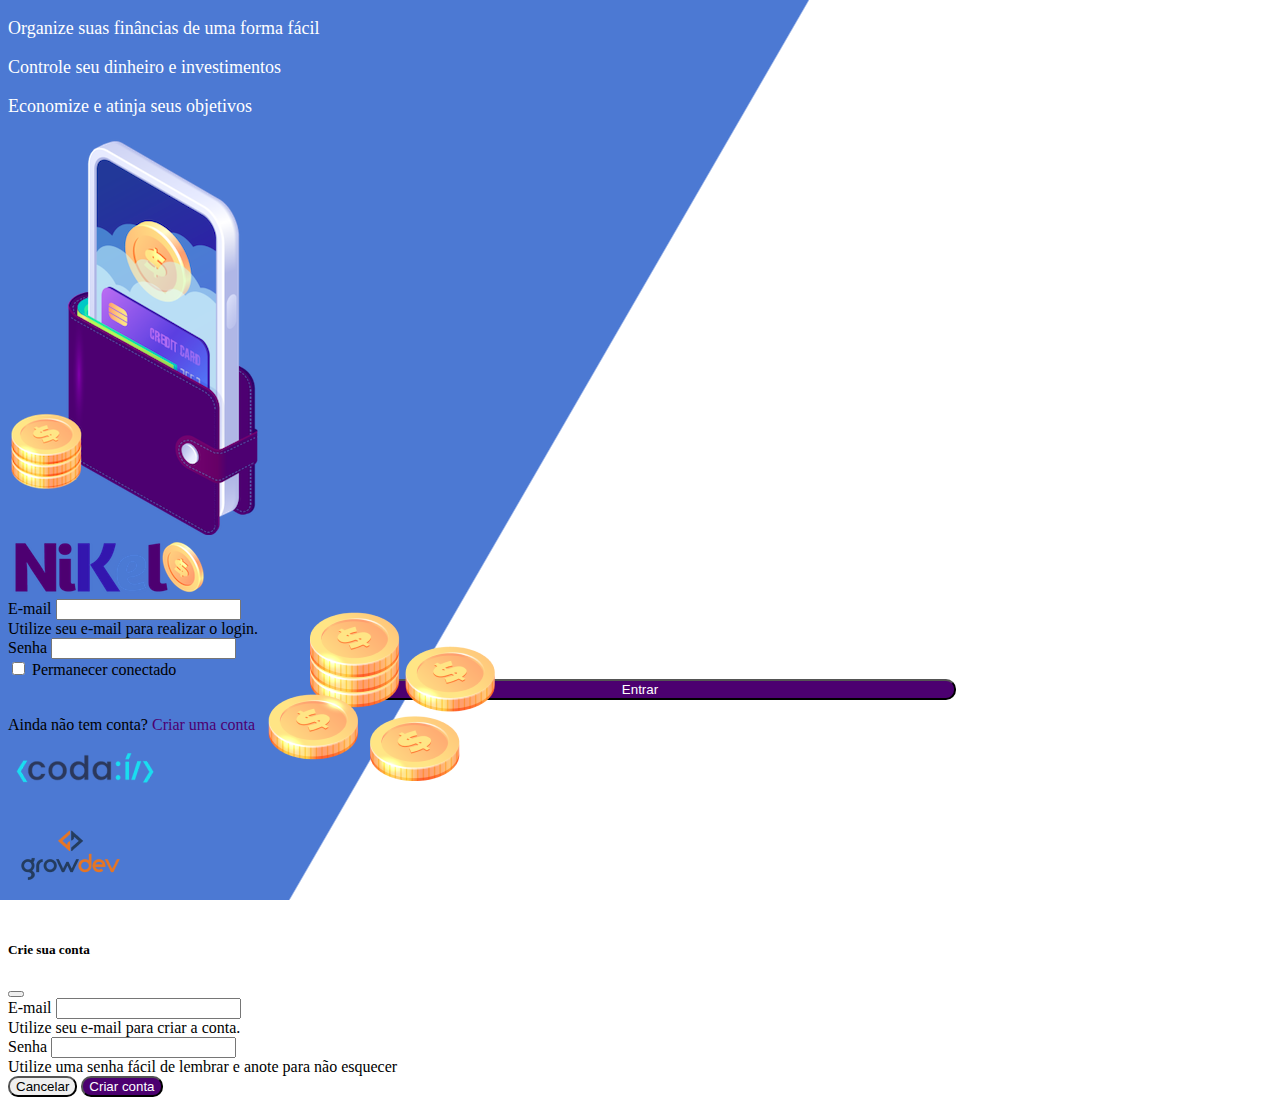
<file: public/index.html>
<!DOCTYPE html>
<html lang="en">
<head>
    <meta charset="UTF-8">
    <meta http-equiv="X-UA-Compatible" content="IE=edge">
    <meta name="viewport" content="width=device-width, initial-scale=1.0">
    <link href="https://cdn.jsdelivr.net/npm/bootstrap@5.2.0/dist/css/bootstrap.min.css" rel="stylesheet" integrity="sha384-gH2yIJqKdNHPEq0n4Mqa/HGKIhSkIHeL5AyhkYV8i59U5AR6csBvApHHNl/vI1Bx" crossorigin="anonymous">
    <link rel="stylesheet" href="./css/styles.css">
    <title>Nikel</title>
</head>
<body id="login">
    <div>
        <div class="container">
            <div class="row vh-100">
                <div class="col d-flex justify-content-center my-5 flex-column">
                    <div class="text-login">
                        <p>Organize suas finâncias de uma forma fácil</p>
                        <p>Controle seu dinheiro e investimentos</p>
                        <p>Economize e atinja seus objetivos</p>
                    </div>
                    <div class="text-center">
                        <img src="./assets/images/pocket.png" alt="image pocket" class="img-fluid" srcset="">
                        <img src="./assets/images/coins.png" alt="image coins" class="img-fluid d-none d-md-inline coins" srcset="">
                    </div>
                </div>
                <div class="col d-flex justify-content-center my-5 flex-column">
                    <div class="container">
                        <div class="row">
                            <div class="col">
                                <div class="text-center mb-3">
                                    <img src="./assets/images/nikel-logo.png" alt="logo nikel" class="img-fluid" srcset="">
                                </div>
                            </div>
                        </div>
                        <div class="row">
                            <div class="col">
                                <form id="login-form">
                                    <div class="mb-3">
                                      <label for="email-input" class="form-label">E-mail</label>
                                      <input type="email" class="form-control" id="email-input" aria-describedby="emailHelp">
                                      <div id="emailHelp" class="form-text">Utilize seu e-mail para realizar o login.</div>
                                    </div>
                                    <div class="mb-3">
                                      <label for="password-input" class="form-label">Senha</label>
                                      <input type="password" class="form-control" id="password-input">
                                    </div>
                                    <div class="mb-3 form-check">
                                        <input type="checkbox" class="form-check-input" id="session-input">
                                        <label class="form-check-label" for="session-input">Permanecer conectado</label>
                                      </div>
                                    <button type="submit" class="btn button-login">Entrar</button>
                                </form>
                            </div>
                        </div>
                        <div class="row">
                            <div class="col">
                                <p id="link-conta" class="text-center mt-2 form-text" data-bs-toggle="modal" data-bs-target="#register-modal">Ainda não tem conta? <span class="link-default">Criar uma conta</span></p>
                            </div>
                        </div>
                        <div class="row">
                            <div class="col">
                                <div class="text-center mt-5">
                                    <img src="./assets/images/codai-logo.png" alt="logo codai" srcset="">
                                </div>
                            </div>
                        </div>
                        <div class="row">
                            <div class="col">
                                <div class="text-center">
                                    <img src="./assets/images/growdev-logo.png" alt="logo growdev" srcset="">
                                </div>
                            </div>
                        </div>
                    </div>
                </div>
            </div>
        </div>
    </div> 
  <!-- Modal -->
  <div class="modal fade" id="register-modal" tabindex="-1" aria-labelledby="exampleModalLabel" aria-hidden="true">
    <div class="modal-dialog">
      <div class="modal-content">
        <div class="modal-header">
          <h5 class="modal-title" id="exampleModalLabel">Crie sua conta</h5>
          <button type="button" class="btn-close" data-bs-dismiss="modal" aria-label="Close"></button>
        </div>
            <form id="create-form">
            <div class="modal-body">
                <div class="mb-3">
                    <label for="email-create-input" class="form-label">E-mail</label>
                    <input type="email" class="form-control" id="email-create-input" aria-describedby="emailHelp" required>
                    <div id="emailHelp" class="form-text">Utilize seu e-mail para criar a conta.</div>
                </div>
                <div class="mb-3">
                    <label for="password-create-input" class="form-label">Senha</label>
                    <input type="password" class="form-control" id="password-create-input" required>
                    <div id="emailHelp" class="form-text">Utilize uma senha fácil de lembrar e anote para não esquecer</div>
                </div>
                </div>
                <div class="modal-footer">
                    <button type="button" class="btn btn-secondary button-cancel" data-bs-dismiss="modal">Cancelar</button>
                    <button type="submit" class="btn button-default">Criar conta</button>
                    </div>
                </form>
            </div>
        </div>
    </div>
</main>
    <script src="https://cdn.jsdelivr.net/npm/bootstrap@5.2.0/dist/js/bootstrap.bundle.min.js" integrity="sha384-A3rJD856KowSb7dwlZdYEkO39Gagi7vIsF0jrRAoQmDKKtQBHUuLZ9AsSv4jD4Xa" crossorigin="anonymous"></script>
    <script src="./js/index.js"></script>
</body>
</html>
</file>
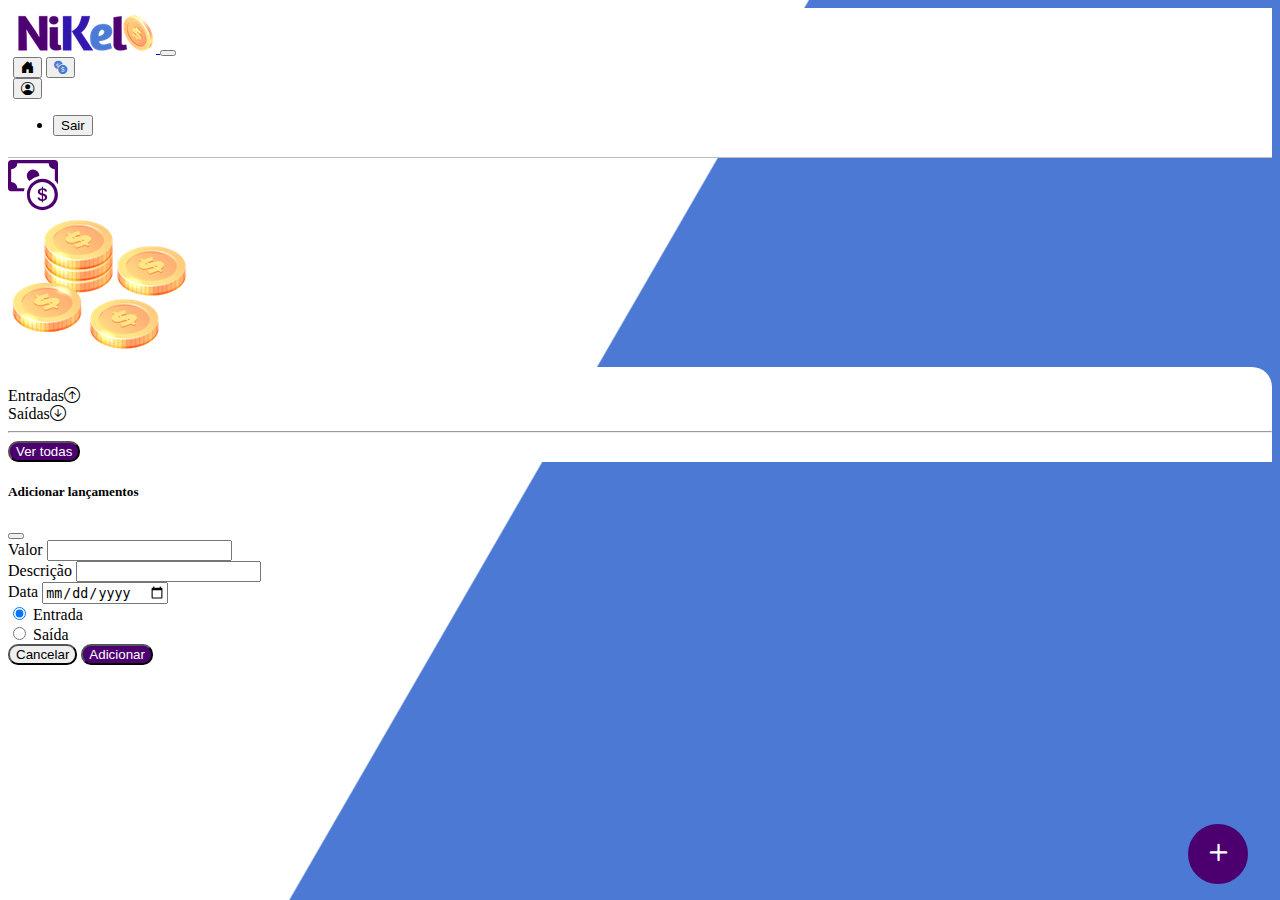
<file: public/home.html>
<!DOCTYPE html>
<html lang="pt-br">
<head>
    <meta charset="UTF-8">
    <meta http-equiv="X-UA-Compatible" content="IE=edge">
    <meta name="viewport" content="width=device-width, initial-scale=1.0">
    <link href="https://cdn.jsdelivr.net/npm/bootstrap@5.1.3/dist/css/bootstrap.min.css" rel="stylesheet" integrity="sha384-1BmE4kWBq78iYhFldvKuhfTAU6auU8tT94WrHftjDbrCEXSU1oBoqyl2QvZ6jIW3" crossorigin="anonymous">
    <link rel="stylesheet" href="https://cdn.jsdelivr.net/npm/bootstrap-icons@1.7.2/font/bootstrap-icons.css">
    <link rel="stylesheet" href="css/styles.css">
    <title>Nikel - Home</title>

</head>
<body id="app">
  <header>
    <nav class="navbar navbar-expand navbar-light bg-white">
        <div class="container-fluid">
          <a class="navbar-brand" href="#">
              <img src="./assets/images/nikel-small-logo.png" alt="logo nikel" class="img-fluid">
          </a>
          <button class="navbar-toggler" type="button" data-bs-toggle="collapse" data-bs-target="#navbarSupportedContent" aria-controls="navbarSupportedContent" aria-expanded="false" aria-label="Toggle navigation">
            <span class="navbar-toggler-icon"></span>
          </button>
          <div class="collapse navbar-collapse justify-content-end" id="navbarSupportedContent">
              <div class="d-flex menu">
                  <a href="home.html"><button class="btn" type="button"><i class="bi bi-house-door-fill fs-4"></i></button></a>
                  <a href="transactions.html"><button class="btn" type="button"><i class="bi bi-currency-exchange fs-4 color-secondary"></i></button></a>

                  <div class="dropdown">
                    <button class="btn" type="button" id="dropdownMenuButton1" data-bs-toggle="dropdown" aria-expanded="false">
                        <i class="bi bi-person-circle fs-4"></i></button>
                    <ul class="dropdown-menu logout" aria-labelledby="dropdownMenuButton1">
                        <li><button class="dropdown-item" id="button-logout">Sair</button></li>
                    </ul>
                  </div>
              </div>
          </div>
        </div>
      </nav>
</header>
    <main>
        <div class="container-lg">
            <div class="row">
                <div class="col d-flex mt-4 justify-content-start align-items-center">
                    <i class="bi bi-cash-coin color-primary icon-detail"></i>
                    <span class="fs-2" id="total"></span>
                </div>
                <div class="col d-flex mt-4 justify-content-end">
                    <div class="text-center">
                        <img src="./assets/images/coins-small.png" alt="coins">
                    </div>
                </div>
            </div>
            <div class="row">
                <div class="col-12 info shadow-lg">
                    <div class="container">
                        <div class="row">
                            <div class="col-6">
                                <span class="fs-4">Entradas<i class="bi bi-arrow-up-circle fs-2 align-middle"></i></span>
                            </div>
                            <div class="col-6">
                                <span class="fs-4">Saídas<i class="bi bi-arrow-down-circle fs-2 align-middle"></i></span>
                            </div>
                            <div class="col-12 my-2">
                                <hr>
                            </div>
                        </div>
                        <div class="row">
                            <div class="col-6">
                                <div class="container p-0" id="cash-in-list"></div>
                            </div>
                            <div class="col-6">
                                <div class="container p-0" id="cash-out-list"></div>
                            </div>
                            <div class="col-12 mb-4">
                                <button type="button" class="btn button-default" id="transactions-button">Ver todas</button>
                            </div>
                        </div>
                    </div>
                </div>
            </div>
            <button class="btn button-float" data-bs-toggle="modal" data-bs-target="#transaction-modal"><i class="bi bi-plus"></i></button>
        </div>
        <!--Modal-->
        <div class="modal fade" id="transaction-modal" tabindex="-1" aria-labelledby="exampleModalLabel" aria-hidden="true">
            <div class="modal-dialog">
                <div class="modal-content">
                    <div class="modal-header">
                        <h5 class="modal-title" id="exampleModalLabel">Adicionar lançamentos</h5>
                        <button type="button" class="btn-close" data-bs-dismiss="modal" aria-label="Close"></button>
                        </div>
                        <form id="transaction-form">
                        <div class="modal-body">
                            <div class="mb-3">
                                <label for="value-input" class="form-label">Valor</label>
                                <input type="number" step="any" class="form-control" id="value-input" aria-describedby="emailHelp" required>
                            </div>
                            <div class="mb-3">
                                <label for="description-input" class="form-label">Descrição</label>
                                <input type="text" class="form-control" id="description-input" required>
                            </div>
                            <div class="mb-3">
                                <label for="date-input" class="form-label">Data</label>
                                <input type="date" class="form-control" id="date-input" required>
                            </div>
                            <div class="mb-3">
                                <div class="form-check form-check-inline">
                                    <input class="form-check-input" type="radio" name="type-input" id="inlineRadio1" value="1" checked>
                                    <label class="form-check-label" for="inlineRadio1">Entrada</label>
                                  </div>
                                  <div class="form-check form-check-inline">
                                    <input class="form-check-input" type="radio" name="type-input" id="inlineRadio2" value="2">
                                    <label class="form-check-label" for="inlineRadio2">Saída</label>
                                  </div>
                            </div>
                        </div>
                            <div class="modal-footer">
                            <button type="button" class="btn button-cancel" data-bs-dismiss="modal">Cancelar</button>
                            <button type="submit" class="btn button-default">Adicionar</button>
                            </div>
                        </form>
                </div>
            </div>
        </div>
    </main>

    <script src="https://cdn.jsdelivr.net/npm/bootstrap@5.1.3/dist/js/bootstrap.bundle.min.js" integrity="sha384-ka7Sk0Gln4gmtz2MlQnikT1wXgYsOg+OMhuP+IlRH9sENBO0LRn5q+8nbTov4+1p" crossorigin="anonymous"></script>
    <script src="./js/home.js"></script>

</body>
</html>
</file>
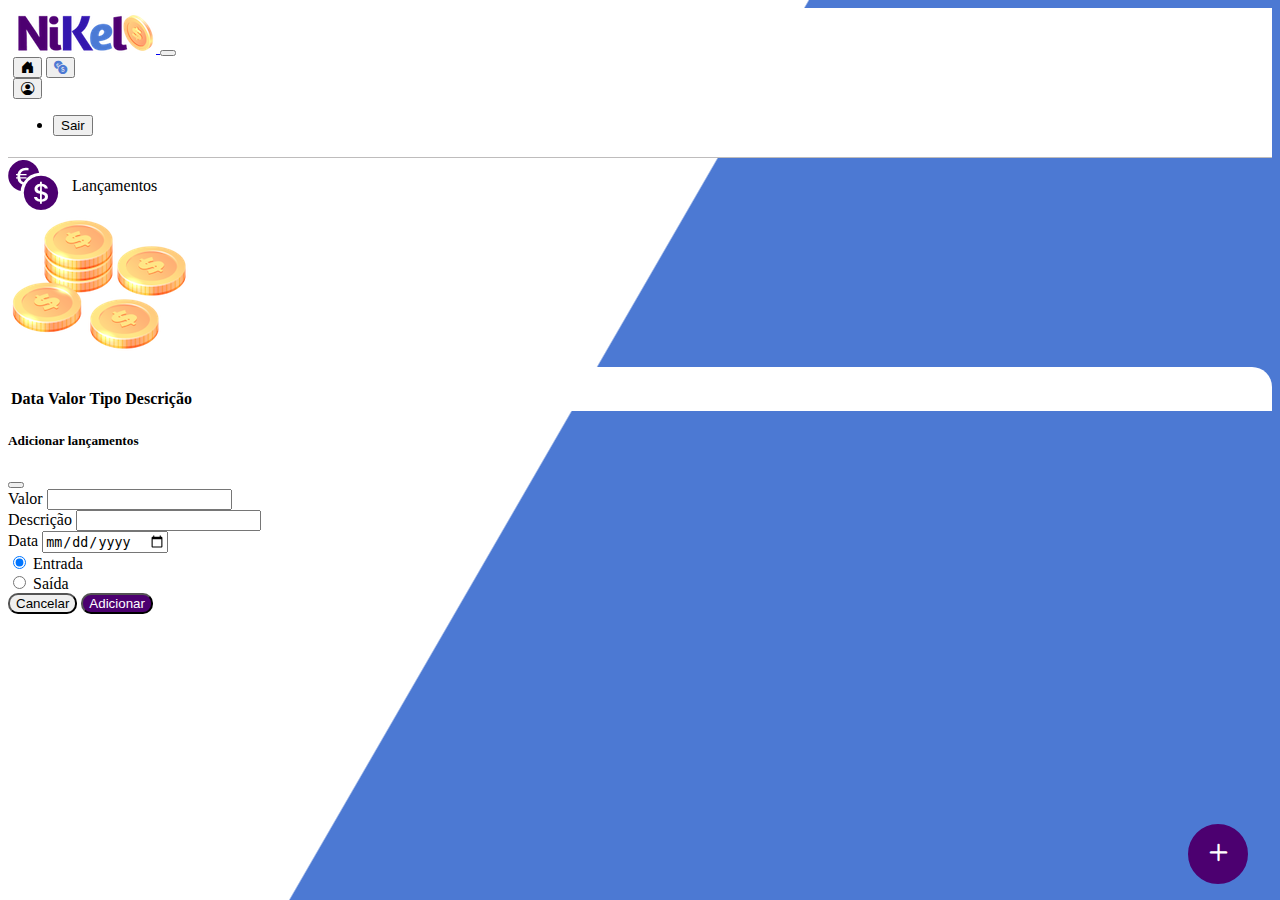
<file: public/transactions.html>
<!DOCTYPE html>
<html lang="pt-br">
<head>
    <meta charset="UTF-8">
    <meta http-equiv="X-UA-Compatible" content="IE=edge">
    <meta name="viewport" content="width=device-width, initial-scale=1.0">
    <link href="https://cdn.jsdelivr.net/npm/bootstrap@5.1.3/dist/css/bootstrap.min.css" rel="stylesheet" integrity="sha384-1BmE4kWBq78iYhFldvKuhfTAU6auU8tT94WrHftjDbrCEXSU1oBoqyl2QvZ6jIW3" crossorigin="anonymous">
    <link rel="stylesheet" href="https://cdn.jsdelivr.net/npm/bootstrap-icons@1.7.2/font/bootstrap-icons.css">
    <link rel="stylesheet" href="css/styles.css">
    <title>Nikel - Lançamentos</title>
</head>
<body id="app">
    <header>
        <nav class="navbar navbar-expand navbar-light bg-white">
            <div class="container-fluid">
              <a class="navbar-brand" href="#">
                  <img src="./assets/images/nikel-small-logo.png" alt="logo nikel" class="img-fluid">
              </a>
              <button class="navbar-toggler" type="button" data-bs-toggle="collapse" data-bs-target="#navbarSupportedContent" aria-controls="navbarSupportedContent" aria-expanded="false" aria-label="Toggle navigation">
                <span class="navbar-toggler-icon"></span>
              </button>
              <div class="collapse navbar-collapse justify-content-end" id="navbarSupportedContent">
                  <div class="d-flex menu">
                      <a href="home.html"><button class="btn" type="button"><i class="bi bi-house-door-fill fs-4"></i></button></a>
                      <a href="transactions.html"><button class="btn" type="button"><i class="bi bi-currency-exchange fs-4 color-secondary"></i></button></a>

                      <div class="dropdown">
                        <button class="btn" type="button" id="dropdownMenuButton1" data-bs-toggle="dropdown" aria-expanded="false">
                            <i class="bi bi-person-circle fs-4"></i></button>
                        <ul class="dropdown-menu logout" aria-labelledby="dropdownMenuButton1">
                            <li><button class="dropdown-item" id="button-logout">Sair</button></li>
                        </ul>
                      </div>
                  </div>
              </div>
            </div>
          </nav>
    </header>
    <main>
        <div class="container-lg">
            <div class="row">
                <div class="col d-flex mt-4 justify-content-start align-items-center">
                    <i class="bi bi-currency-exchange color-primary icon-detail"></i>
                    <span class="fs-2">Lançamentos</span>
                </div>
                <div class="col d-flex mt-4 justify-content-end">
                    <div class="text-center">
                        <img src="./assets/images/coins-small.png" alt="coins">
                    </div>
                </div>
            </div>
            <div class="row">
                <div class="col-12 info shadow-lg">
                    <div class="container">
                        <div class="row">
                            <div class="col">
                                <table class="table">
                                    <thead>
                                      <tr>
                                        <th scope="col">Data</th>
                                        <th scope="col">Valor</th>
                                        <th scope="col">Tipo</th>
                                        <th scope="col">Descrição</th>
                                      </tr>
                                    </thead>
                                    <tbody id="transactions-list">
                                      
                                    </tbody>
                                  </table>
                            </div>
                        </div>
                    </div>
                </div>
            </div>
            <button class="btn button-float" data-bs-toggle="modal" data-bs-target="#transaction-modal"><i class="bi bi-plus"></i></button>
        </div>

                <!--Modal-->
                <div class="modal fade" id="transaction-modal" tabindex="-1" aria-labelledby="exampleModalLabel" aria-hidden="true">
                    <div class="modal-dialog">
                        <div class="modal-content">
                            <div class="modal-header">
                                <h5 class="modal-title" id="exampleModalLabel">Adicionar lançamentos</h5>
                                <button type="button" class="btn-close" data-bs-dismiss="modal" aria-label="Close"></button>
                                </div>
                                <form id="transaction-form">
                                <div class="modal-body">
                                    <div class="mb-3">
                                        <label for="value-input" class="form-label">Valor</label>
                                        <input type="number" step="any" class="form-control" id="value-input" aria-describedby="emailHelp">
                                    </div>
                                    <div class="mb-3">
                                        <label for="description-input" class="form-label">Descrição</label>
                                        <input type="text" class="form-control" id="description-input">
                                    </div>
                                    <div class="mb-3">
                                        <label for="date-input" class="form-label">Data</label>
                                        <input type="date" class="form-control" id="date-input">
                                    </div>
                                    <div class="mb-3">
                                        <div class="form-check form-check-inline">
                                            <input class="form-check-input" type="radio" name="type-input" id="inlineRadio1" value="1" checked>
                                            <label class="form-check-label" for="inlineRadio1">Entrada</label>
                                          </div>
                                          <div class="form-check form-check-inline">
                                            <input class="form-check-input" type="radio" name="type-input" id="inlineRadio2" value="2">
                                            <label class="form-check-label" for="inlineRadio2">Saída</label>
                                          </div>
                                    </div>
                                </div>
                                    <div class="modal-footer">
                                    <button type="button" class="btn button-cancel" data-bs-dismiss="modal">Cancelar</button>
                                    <button type="submit" class="btn button-default">Adicionar</button>
                                    </div>
                                </form>
                        </div>
                    </div>
                </div>
    </main>

    <script src="https://cdn.jsdelivr.net/npm/bootstrap@5.1.3/dist/js/bootstrap.bundle.min.js" integrity="sha384-ka7Sk0Gln4gmtz2MlQnikT1wXgYsOg+OMhuP+IlRH9sENBO0LRn5q+8nbTov4+1p" crossorigin="anonymous"></script>
    <script src="./js/transactions.js"></script>

</body>
</html>
</file>
<file: public/css/styles.css>
#login {
    background: linear-gradient(120deg, #4c79d3 44.9%, #ffffff 45%) no-repeat fixed;
}

#app {
    background: linear-gradient(120deg, #ffffff 44.9%, #4c79d3 45%) no-repeat fixed;    
}

header {
    border-bottom: 1px solid #bebcbc;
    padding: 5px;
    background-color: #ffffff;
}

.color-primary {
    color: #4c0070;
}

.color-secondary {
    color: #4c79d3;
}

.icon-detail {
    font-size: 50px;
    margin-right: 10px;
    vertical-align: middle;
}

.text-login {
    color: #ffffff;
    font-size: 18px;
    font-weight: 500;
}

.coins {
    position: absolute;
    bottom: 100px;
}

.button-login {
    border-radius: 10px;
    background-color: #4c0070;
    color: #ffffff;
    width: 50%;
    margin: 0 25%;
}

.button-default {
    border-radius: 10px;
    background-color: #4c0070;
    color: #ffffff;
}

.button-cancel {
    border-radius: 10px;
}

.button-float {
    border-radius: 100%;
    height: 60px;
    width: 60px;
    position: fixed;
    padding: 0 !important;
    bottom: 1rem;
    right: 2rem;
    font-size: 35px;
    border: 2px solid #4c0070;
    background-color: #4c0070;
    color: #ffffff;
}

.button-float:hover {
    border: 2px solid #4c79d3;
    background-color: #ffffff;
    color: #4c79d3;
}

.button-login:hover, .button-default:hover {
    background: #4c79d3;
    color: #ffffff;

}

.link-default {
    color: #4c0070;
    cursor: pointer;
}

.link-default:hover {
    color: #4c79d3;
}

.info {
    background-color: #ffffff;
    border-radius: 20px 20px 0px 0px;
    padding: 20px 0px 0px;

}

.logout {
    min-width: 5rem !important;
}

.menu {
    margin-right: 20px;
}
</file>
